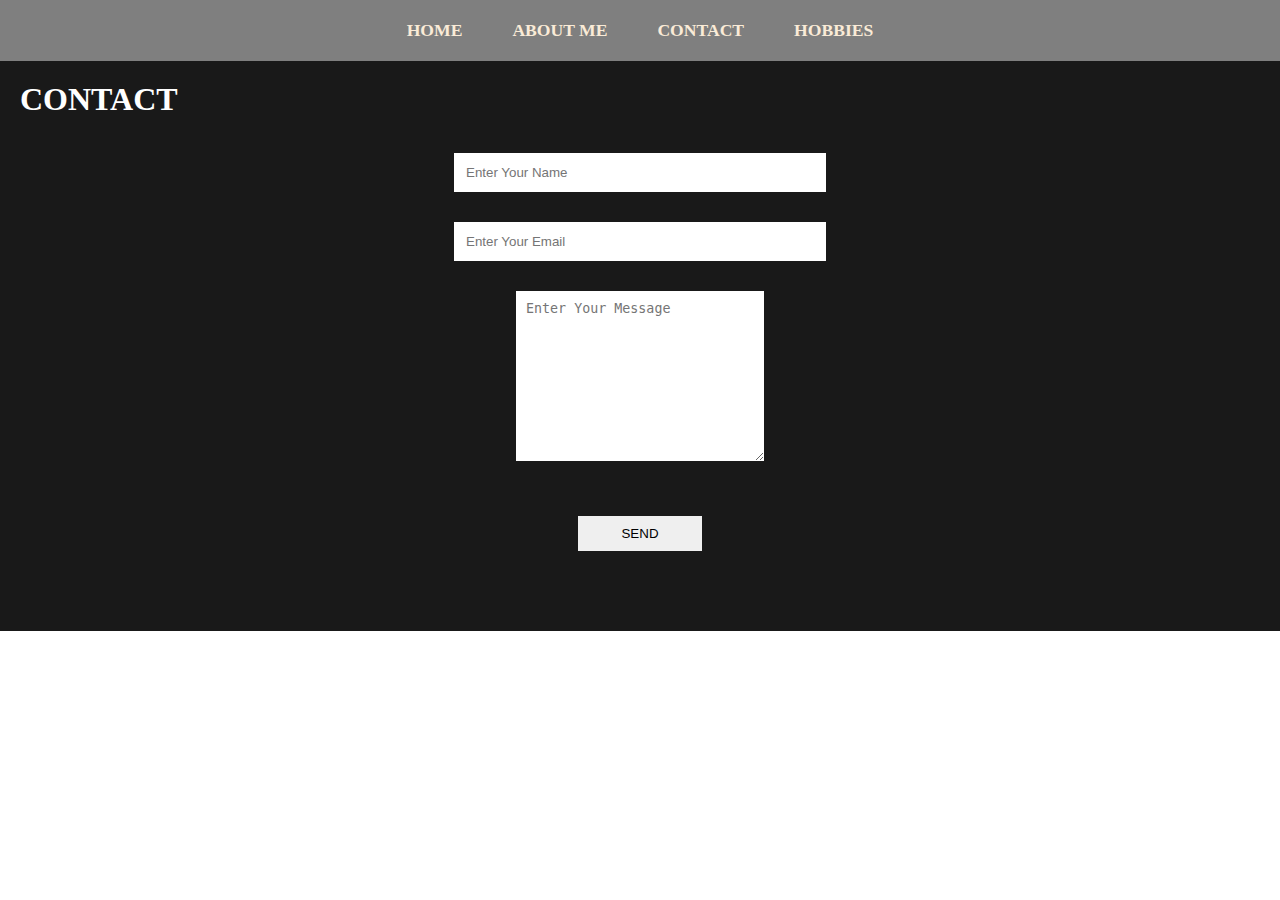
<file: contact.html>
<html lang="en">
<head>
    <meta charset="UTF-8">
    <meta http-equiv="X-UA-Compatible" content="IE=edge">
    <meta name="viewport" content="width=device-width, initial-scale=1.0">
    <title>Jove's Website</title>
    <link rel="stylesheet" href="style.css">
</head>
<body>
    <nav class="navbar">
        <ul>
            <li><a href="index.html">HOME</a></li>
            <li><a href="about.html">ABOUT ME</a></li>
            <li><a href="contact.html">CONTACT</a></li>
            <li><a href="hobby.html">HOBBIES</a></li>
    </nav>

    <section id="contact">
        <h1 class="headings">CONTACT</h1>
        <form action="" class="form">
        <input type="text" name="name" class="input" placeholder="Enter Your Name">
        <input type="email" name="email" class="input" placeholder="Enter Your Email">
        <textarea name="msg" id="msg" cols="30" rows="10" placeholder="Enter Your Message"></textarea>
        <input type="submit" value="SEND" id="send"> 
        </form>
    </section>
</file>
<file: style.css>
*{
    margin: 0;
    padding: 0;
    box-sizing: border-box;

}
/* Navbar */
.navbar{
    display: flex;
    justify-content: center;
    align-items: center;
    background-color: rgba(0,  0,  0, 0.5);
    position: sticky;
    top: 0;
}
.navbar ul{
    display: flex;
    list-style: none;
    margin: 20px 0px;
}
.navbar ul li{
    font-family: century;
    font-size: 1.1rem;
    font-weight: bold;
}
.navbar ul li a{
    text-decoration: none;
    color: antiquewhite;
    padding: 8px 25px;
    transition: all .5 ease;
}
.navbar ul li a:hover{
    background-color: white;
    color: black;
    box-shadow: 0 0 10px white;
}
/* Home Section*/
#home{
    background-image:url(4.jpg);
    height: 100vh;
    background-size: cover;
    background-position: center;
}
.content h1 {
	font-family: 'Gill Sans', 'Gill Sans MT', Calibri, 'Trebuchet MS', sans-serif;
	color: rgb(0, 0, 0);
	font-size: 60px;
    width: 1060px;
	margin: auto;
	padding-top: 12%;
}
.content p {
	width: 50%;
	color: rgb(0, 0, 0);
	line-height: 2;
	margin-left: 100px;
    font-size: 20px;
    font-weight: bold;
}


#contact{
    display: flex;
    flex-direction: column;
    box-sizing: border-box;
    background-color: rgba(0, 0, 0, 0.9);color: white;
    padding: 20px;
    }
.form{
    display: flex;
    flex-direction: column;
    box-sizing: border-box;
    align-items: center;
    margin: 20px 0px;
    }
    
input{
    padding: 12px;
    margin: 15px;
    width: 30%;
    border: none;
    outline: none;
    }

#msg{
    width: 20%;
    padding: 10px;
    margin: 15px;
    border: none;
    outline: none;
}
#send{
    padding: 10px;
    width: 10%;
    margin: 40px;
    border: none;
    outline: none;
    }
#send:hover {
    cursor: pointer;
    box-shadow: 0 0 10px white;
    }
</file>
